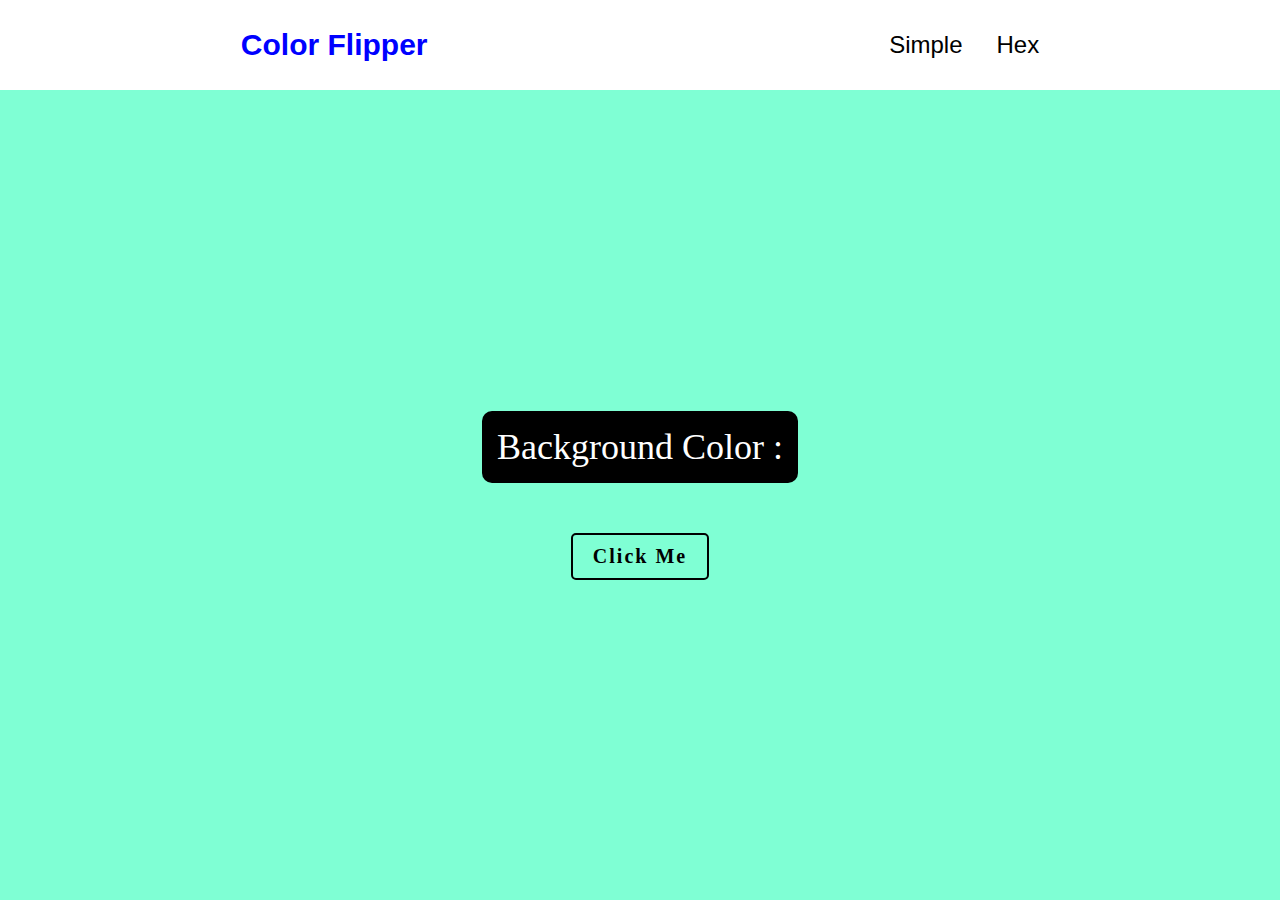
<file: Color Flipper/index.html>
<!DOCTYPE html>
<html lang="en">
<head>
    <meta charset="UTF-8">
    <meta http-equiv="X-UA-Compatible" content="IE=edge">
    <meta name="viewport" content="width=device-width, initial-scale=1.0">
    <title>Color Flipper</title>
    <link rel="stylesheet" href="style.css">
</head>
<body>
    <header>
        <div id="title">
            <h1>Color Flipper</h1>
        </div>
        <div class="option-container">
            <div><p>Simple</p></div>
            <div><p>Hex</p></div>
        </div>
    </header>
    <main>
        <div class="color-display"><p>Background Color : <span id="color-span"></span> </p></div>
        <div class="btn">Click Me</div>
    </main>
    <script src="./app.js"></script>
</body>
</html>
</file>
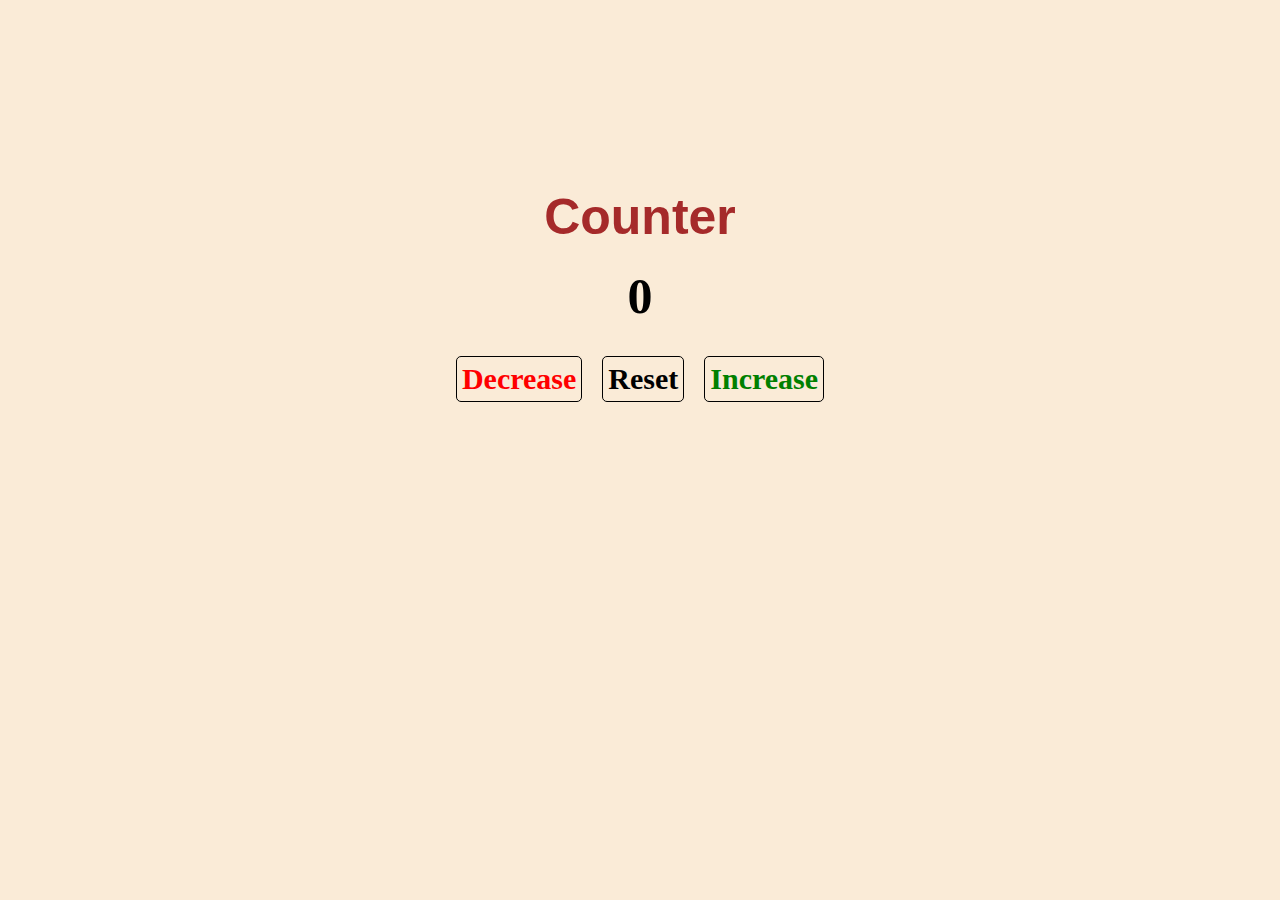
<file: Counter/index..html>
<!DOCTYPE html>
<html lang="en">
<head>
    <meta charset="UTF-8">
    <meta http-equiv="X-UA-Compatible" content="IE=edge">
    <meta name="viewport" content="width=device-width, initial-scale=1.0">
    <link rel="stylesheet" href="style.css">
    <title>Counter App</title>
</head>
<body>
    <div class="container">
        <h1>Counter</h1>
        <div id="display"></div>
        <div class="buttons">
            <div id="btn-decrease" class="btn">Decrease</div>
            <div id="btn-reset" class="btn">Reset</div>
            <div id="btn-increase" class="btn">Increase</div>
        </div>
    </div>
    <script src="./app.js"></script>
</body>
</html>
</file>
<file: Color Flipper/style.css>
*{
    box-sizing: border-box;
    margin: 0;
    padding: 0;
}
body {
    font-size: 20px;
}

header {
    display: flex;
    justify-content: space-around;
    align-items: center;
    height: 10vh;
    color: blue;
    padding: 10px;
    font-family: 'Franklin Gothic Medium', 'Arial Narrow', Arial, sans-serif
}
h1 {
    font-size: 30px;
}

.option-container {
    display: flex;
    justify-content: space-between;
    align-items: center;
    width: 150px;
    font-size: 24px;
    color: black;
}

.option-container p:hover {
    color: blue;
}
.option-container div {
    cursor: pointer;
}
main {
    background-color: aquamarine;
    height: 90vh;
    display: flex;
    flex-direction: column;
    justify-content: center;
    align-items: center;
}
.color-display {
    font-size: 36px;
    background-color: black;
    color: white;
    margin-bottom: 50px;
    padding: 15px;
    border-radius: 10px;
}

.btn {
    cursor: pointer;
    border: solid black 2px;
    border-radius: 5px;
    padding: 10px 20px;
    text-align: center;
    font-weight: 600;
    letter-spacing: 2px;
    user-select: none;
}
.btn:hover {
    animation-name: btnColor;
    animation-duration: 0.5s;
    animation-timing-function: ease-in-out;
}
@keyframes btnColor {
    100%{background-color: black;}
    100%{color: white;}
}
</file>
<file: Counter/style.css>
* {
    box-sizing: border-box;
    margin: 0;
    padding: 0;
}

body {
    background-color: antiquewhite;
    height: 100vh;
    font-size: 36px;
}

.container {
    display: flex;
    justify-content: center;
    align-items: center;
    height: 600px;
    flex-direction: column;
}
h1 {
    font-family: Arial, Helvetica, sans-serif;
    font-size: 50px;
    color: brown;
}
#display {
    text-align: center;
    height: 100px;
    display: flex;
    align-items: center;
    font-weight: 800;
    font-size: 50px;
}
.buttons {
    display: flex;
}
.btn {
    font-weight: 800;
    border: solid black 1px;
    border-radius: 5px;
    padding: 5px;
    margin: 10px;
    text-align: center;
    cursor: pointer;
    font-size: 30px;
    user-select: none;
}
#btn-decrease {
    color: red;
}
#btn-increase {
    color: green;
}

.btn:hover {
    animation-duration: 2s;
    animation-name: btn-hover;
}

@keyframes btn-hover {
    100%{
        background-color: black;
        color: white;
    }
}
</file>
